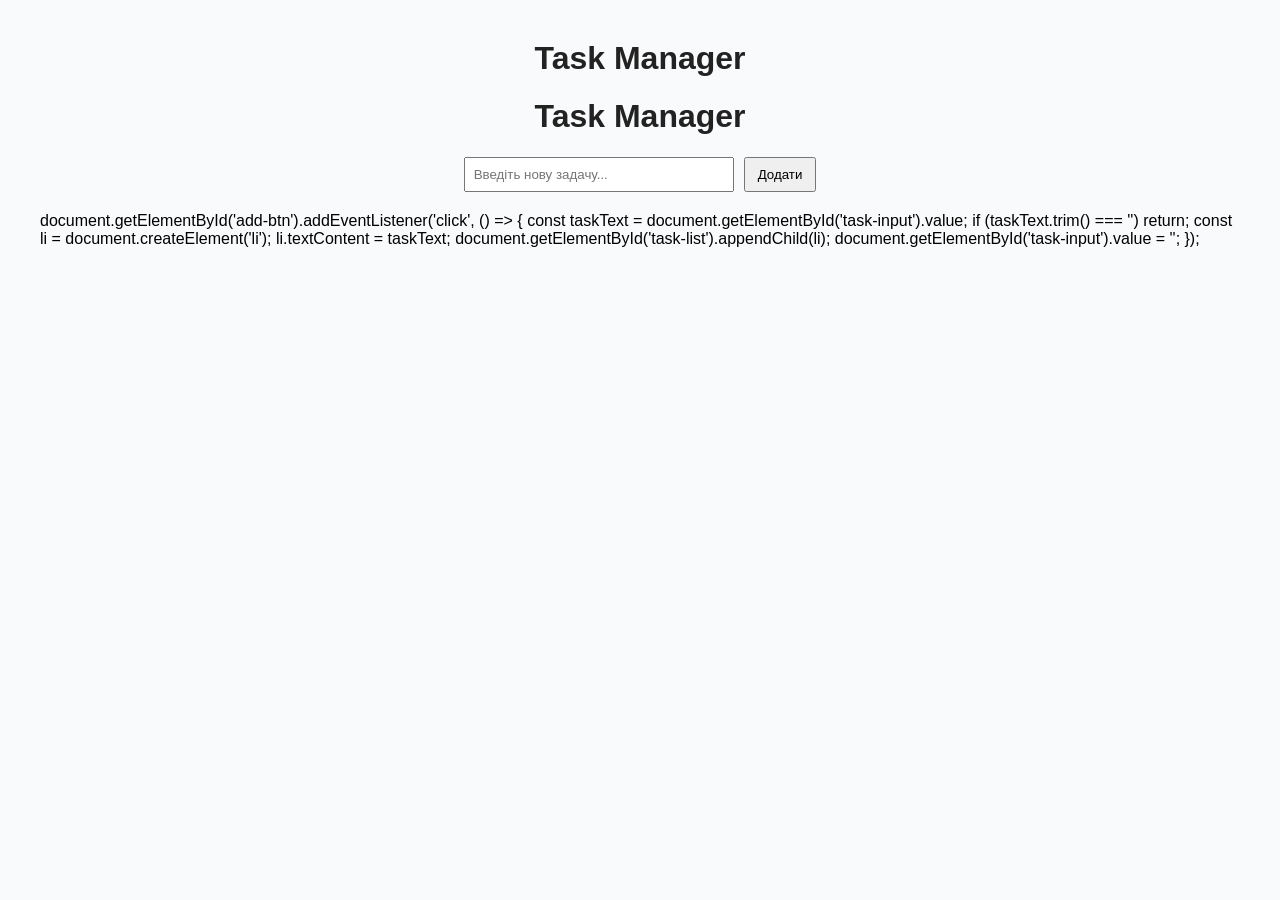
<file: index.html>
<!DOCTYPE html>
<html lang="uk">
<head>
  <meta charset="UTF-8">
  <title>Task Manager</title>
  <link rel="stylesheet" href="style.css">
</head>
<body>
  <h1>Task Manager</h1>
  <div id="app"></div>
  <script src="script.js"></script>
</body>
</html>
<h1>Task Manager</h1>

<div class="task-form">
  <input type="text" id="task-input" placeholder="Введіть нову задачу...">
  <button id="add-btn">Додати</button>
</div>

<ul id="task-list"></ul>
document.getElementById('add-btn').addEventListener('click', () => {
  const taskText = document.getElementById('task-input').value;
  if (taskText.trim() === '') return;
  
  const li = document.createElement('li');
  li.textContent = taskText;
  document.getElementById('task-list').appendChild(li);

  document.getElementById('task-input').value = '';
});
</file>
<file: style.css>
body {
  font-family: Arial, sans-serif;
  background-color: #f9fafb;
  margin: 40px;
}

h1 {
  color: #333;
  text-align: center;
}
body {
  font-family: Arial, sans-serif;
  background-color: #f9fafb;
  margin: 40px;
}

h1 {
  text-align: center;
  color: #222;
}

.task-form {
  display: flex;
  justify-content: center;
  margin-bottom: 20px;
}

#task-input {
  width: 250px;
  padding: 8px;
}

#add-btn {
  margin-left: 10px;
  padding: 8px 12px;
  cursor: pointer;
}

#task-list {
  max-width: 400px;
  margin: auto;
  list-style: none;
  padding: 0;
}

#task-list li {
  background: #fff;
  margin-bottom: 8px;
  padding: 10px;
  border-radius: 5px;
  display: flex;
  justify-content: space-between;
}
</file>
